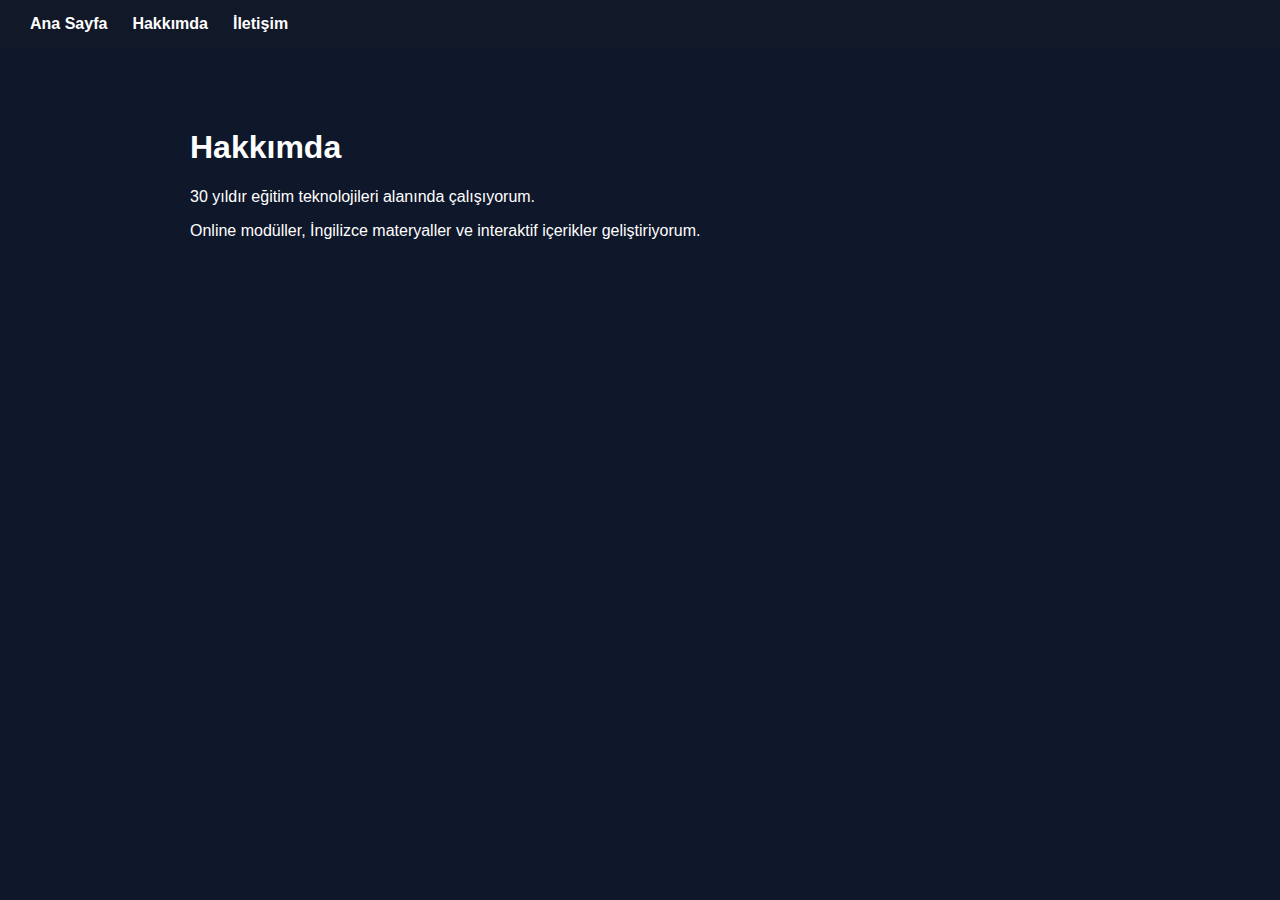
<file: about.html>
<!DOCTYPE html>
<html>
<head>
<meta charset="UTF-8">
<title>Hakkımda</title>
<link rel="stylesheet" href="style.css">
</head>
<body>

<nav>
<a href="index.html">Ana Sayfa</a>
<a href="about.html">Hakkımda</a>
<a href="contact.html">İletişim</a>
</nav>

<div class="container">
<h1>Hakkımda</h1>
<p>30 yıldır eğitim teknolojileri alanında çalışıyorum.</p>
<p>Online modüller, İngilizce materyaller ve interaktif içerikler geliştiriyorum.</p>
</div>

</body>
</html>
</file>
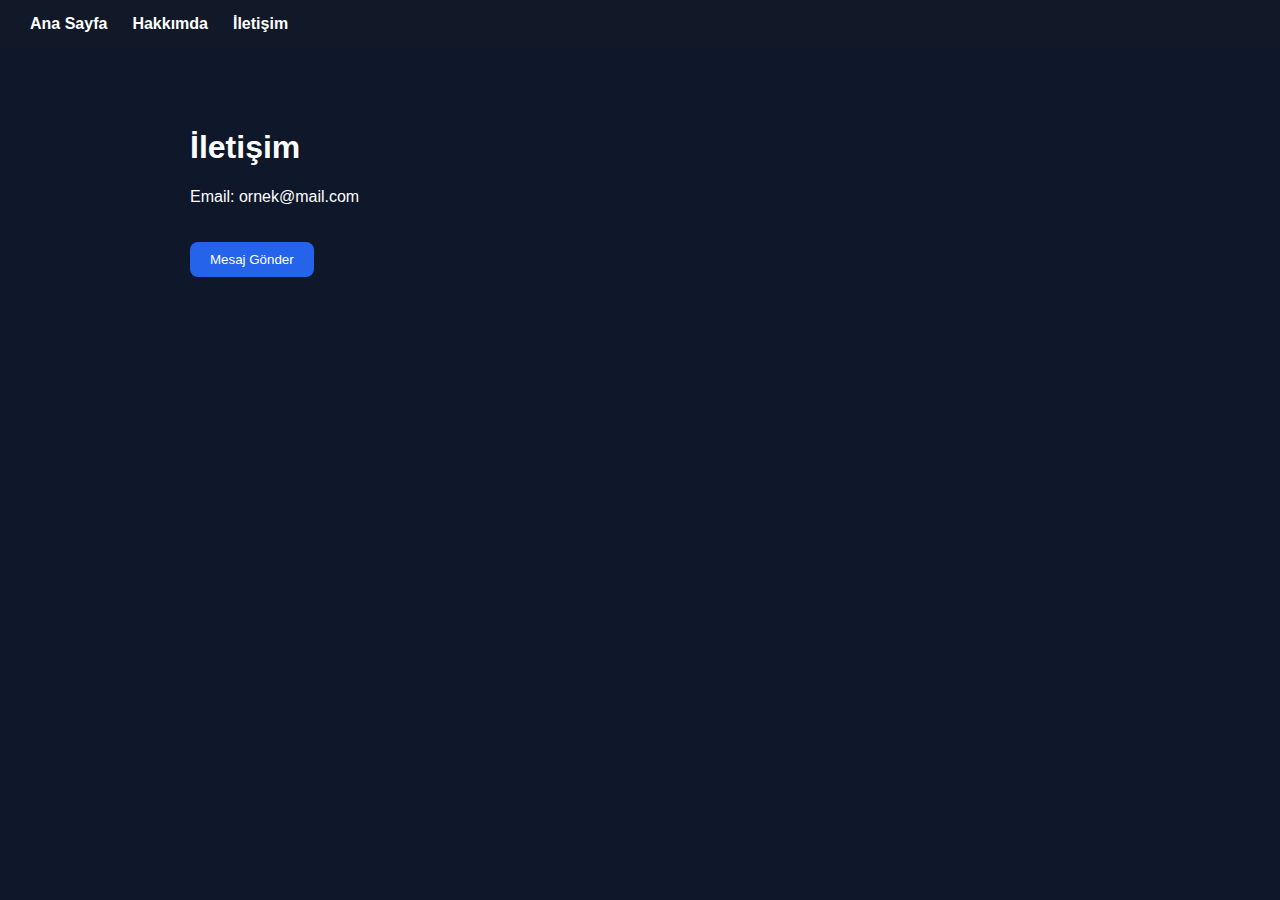
<file: contact.html>
<!DOCTYPE html>
<html>
<head>
<meta charset="UTF-8">
<title>İletişim</title>
<link rel="stylesheet" href="style.css">
</head>
<body>

<nav>
<a href="index.html">Ana Sayfa</a>
<a href="about.html">Hakkımda</a>
<a href="contact.html">İletişim</a>
</nav>

<div class="container">
<h1>İletişim</h1>
<p>Email: ornek@mail.com</p>
<button onclick="alert('Teşekkürler!')">Mesaj Gönder</button>
</div>

</body>
</html>
</file>
<file: style.css>
body{
margin:0;
font-family:Arial, sans-serif;
background:#0f172a;
color:white;
}

nav{
background:#111827;
padding:15px 30px;
display:flex;
gap:25px;
}

nav a{
color:white;
text-decoration:none;
font-weight:bold;
}

nav a:hover{
color:#3b82f6;
}

.hero{
text-align:center;
padding:100px 20px;
}

.hero h1{
font-size:48px;
margin-bottom:10px;
}

.hero p{
font-size:20px;
opacity:0.8;
}

.container{
padding:60px 20px;
max-width:900px;
margin:auto;
}

img.profile{
width:180px;
border-radius:50%;
margin-top:20px;
}

button{
padding:10px 20px;
background:#2563eb;
border:none;
border-radius:8px;
color:white;
cursor:pointer;
margin-top:20px;
}

button:hover{
background:#1d4ed8;
}
</file>
